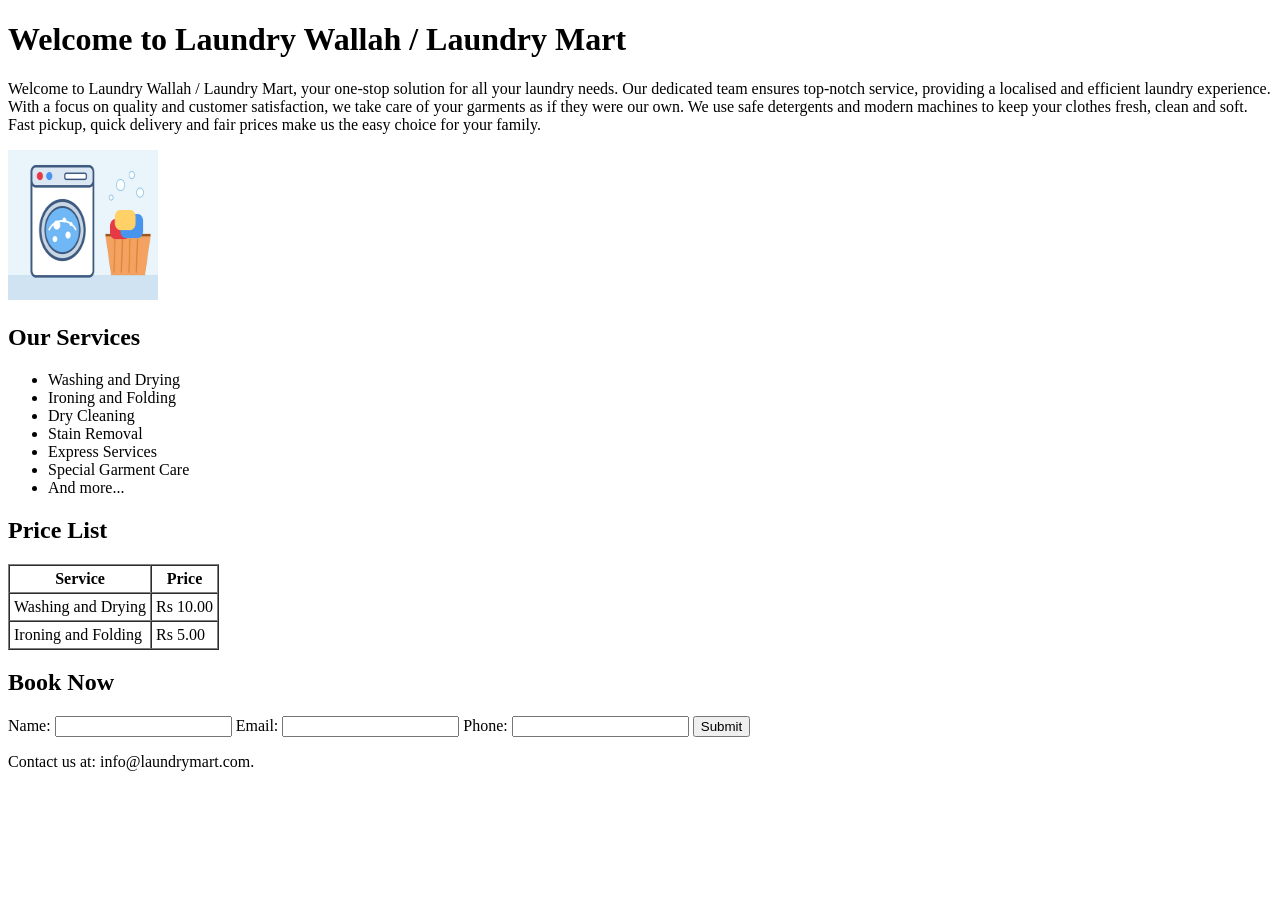
<file: Prashant_Task2/index.html>
<!DOCTYPE html>
<html lang="en">
<head>
  <meta charset="UTF-8">
  <meta name="viewport" content="width=device-width, initial-scale=1.0">
  <title>Laundry Wallah / Laundry Mart</title>
</head>
<body>

  <header>
    <h1>Welcome to Laundry Wallah / Laundry Mart</h1>
  </header>


  <section>
    <p>
      Welcome to Laundry Wallah / Laundry Mart, your one-stop solution for all your laundry needs.
      Our dedicated team ensures top-notch service, providing a localised and efficient laundry experience.
      With a focus on quality and customer satisfaction, we take care of your garments as if they were our own.
      We use safe detergents and modern machines to keep your clothes fresh, clean and soft.
      Fast pickup, quick delivery and fair prices make us the easy choice for your family.
    </p>
  </section>
  <section>
    <img
      alt="Laundry washing machine with clothes basket"
      width="150" height="150"
     <img src="laundry.png" alt="Laundry" width="150" height="150">

  <section>
    <h2>Our Services</h2>
    <ul>
      <li>Washing and Drying</li>
      <li>Ironing and Folding</li>
      <li>Dry Cleaning</li>
      <li>Stain Removal</li>
      <li>Express Services</li>
      <li>Special Garment Care</li>
      <li>And more...</li>
    </ul>
  </section>

  <section>
    <h2>Price List</h2>
    <table border="1" cellpadding="4" cellspacing="0">
      <tr>
        <th>Service</th>
        <th>Price</th>
      </tr>
      <tr>
        <td>Washing and Drying</td>
        <td>Rs 10.00</td>
      </tr>
      <tr>
        <td>Ironing and Folding</td>
        <td>Rs 5.00</td>
      </tr>
    </table>
  </section>
  <section>
    <h2>Book Now</h2>
    <form>
      <label for="name">Name:</label>
      <input type="text" id="name" name="name" required>

      <label for="email">Email:</label>
      <input type="email" id="email" name="email" required>

      <label for="phone">Phone:</label>
      <input type="tel" id="phone" name="phone" required>

      <button type="submit">Submit</button>
    </form>
  </section>

  <footer>
    <p>Contact us at: info@laundrymart.com.</p>
  </footer>

</body>
</html>
</file>
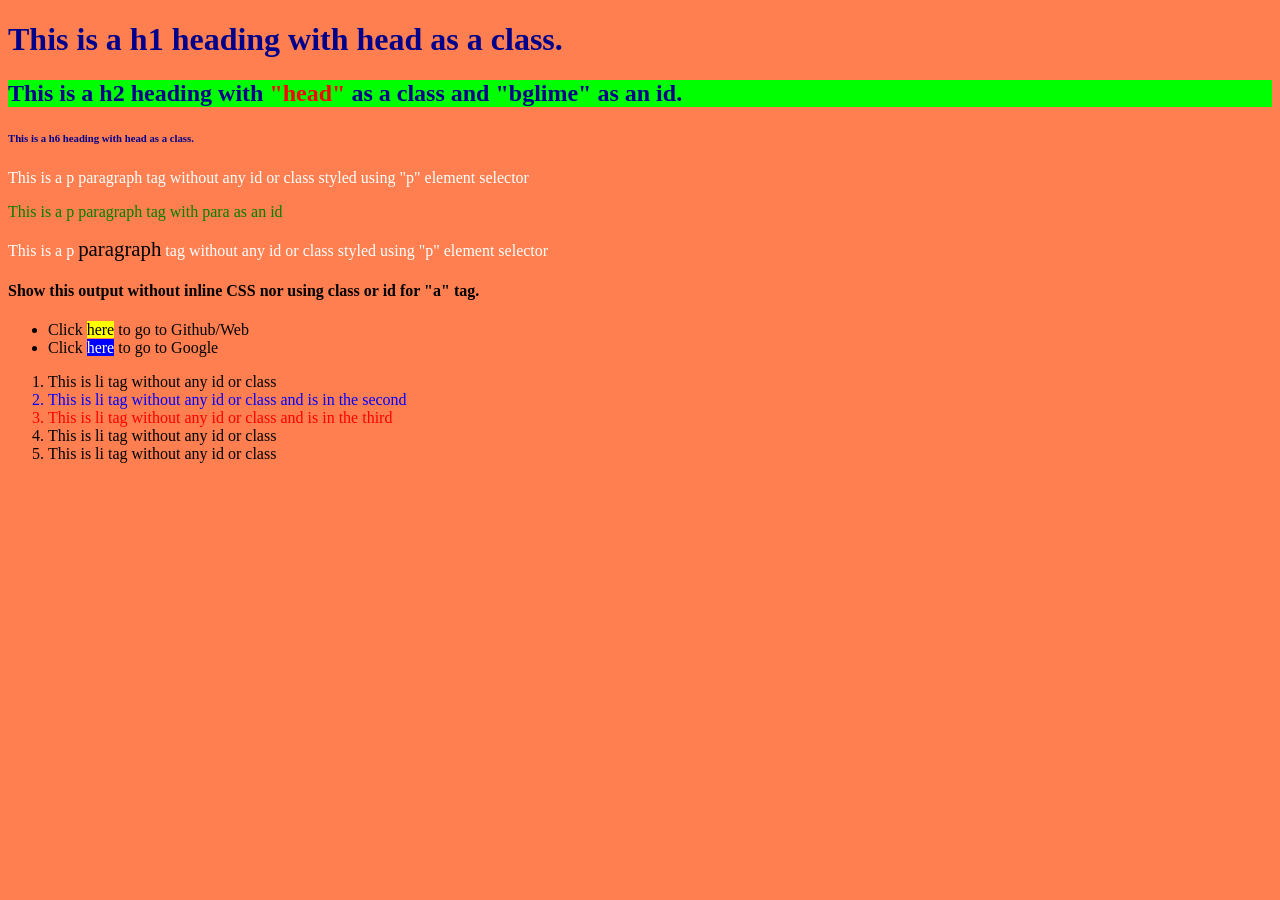
<file: Prashant_Task3/index.html>
<!DOCTYPE html>
<html lang="en">
<head>
  <meta charset="UTF-8">
  <meta name="viewport" content="width=device-width, initial-scale=1.0">
  <title>CSS Selectors</title>
  <link rel="stylesheet" href="style.css">
</head>
<body>

  <h1 class="head">This is a h1 heading with head as a class.</h1>
  <h2 class="head" id="bglime">This is a h2 heading with <span>"head"</span> as a class and "bglime" as an id.</h2>
  <h6 class="head">This is a h6 heading with head as a class.</h6>

  <p>This is a p paragraph tag without any id or class styled using "p" element selector</p>
  <p id="para">This is a p paragraph tag with para as an id</p>
  <p>This is a p <b>paragraph</b> tag without any id or class styled using "p" element selector</p>

  <h4>Show this output without inline CSS nor using class or id for "a" tag.</h4>

  <ul>
    <li>Click <a href="https://github.com">here</a> to go to Github/Web</li>
    <li>Click <a href="https://www.google.com">here</a> to go to Google</li>
  </ul>

  <ol>
    <li>This is li tag without any id or class</li>
    <li>This is li tag without any id or class and is in the second</li>
    <li>This is li tag without any id or class and is in the third</li>
    <li>This is li tag without any id or class</li>
    <li>This is li tag without any id or class</li>
  </ol>

</body>
</html>
</file>
<file: Prashant_Task3/style.css>
body {
  background-color: coral;
}

.head {
  color: darkblue;
}

#bglime {
  background-color: lime;
}

#bglime span {
  color: red;
}

p {
  color: white;
}

#para {
  color: green;
}

p b {
  color: black;
  font-size: 1.3em;
  font-weight: normal;
}

ul a {
  background-color: yellow;
  color: black;
  text-decoration: none;
}

ul li:nth-child(2) a {
  background-color: blue;
  color: white;
}

ol li:nth-child(2) {
  color: blue;
}

ol li:nth-child(3) {
  color: red;
}
</file>
